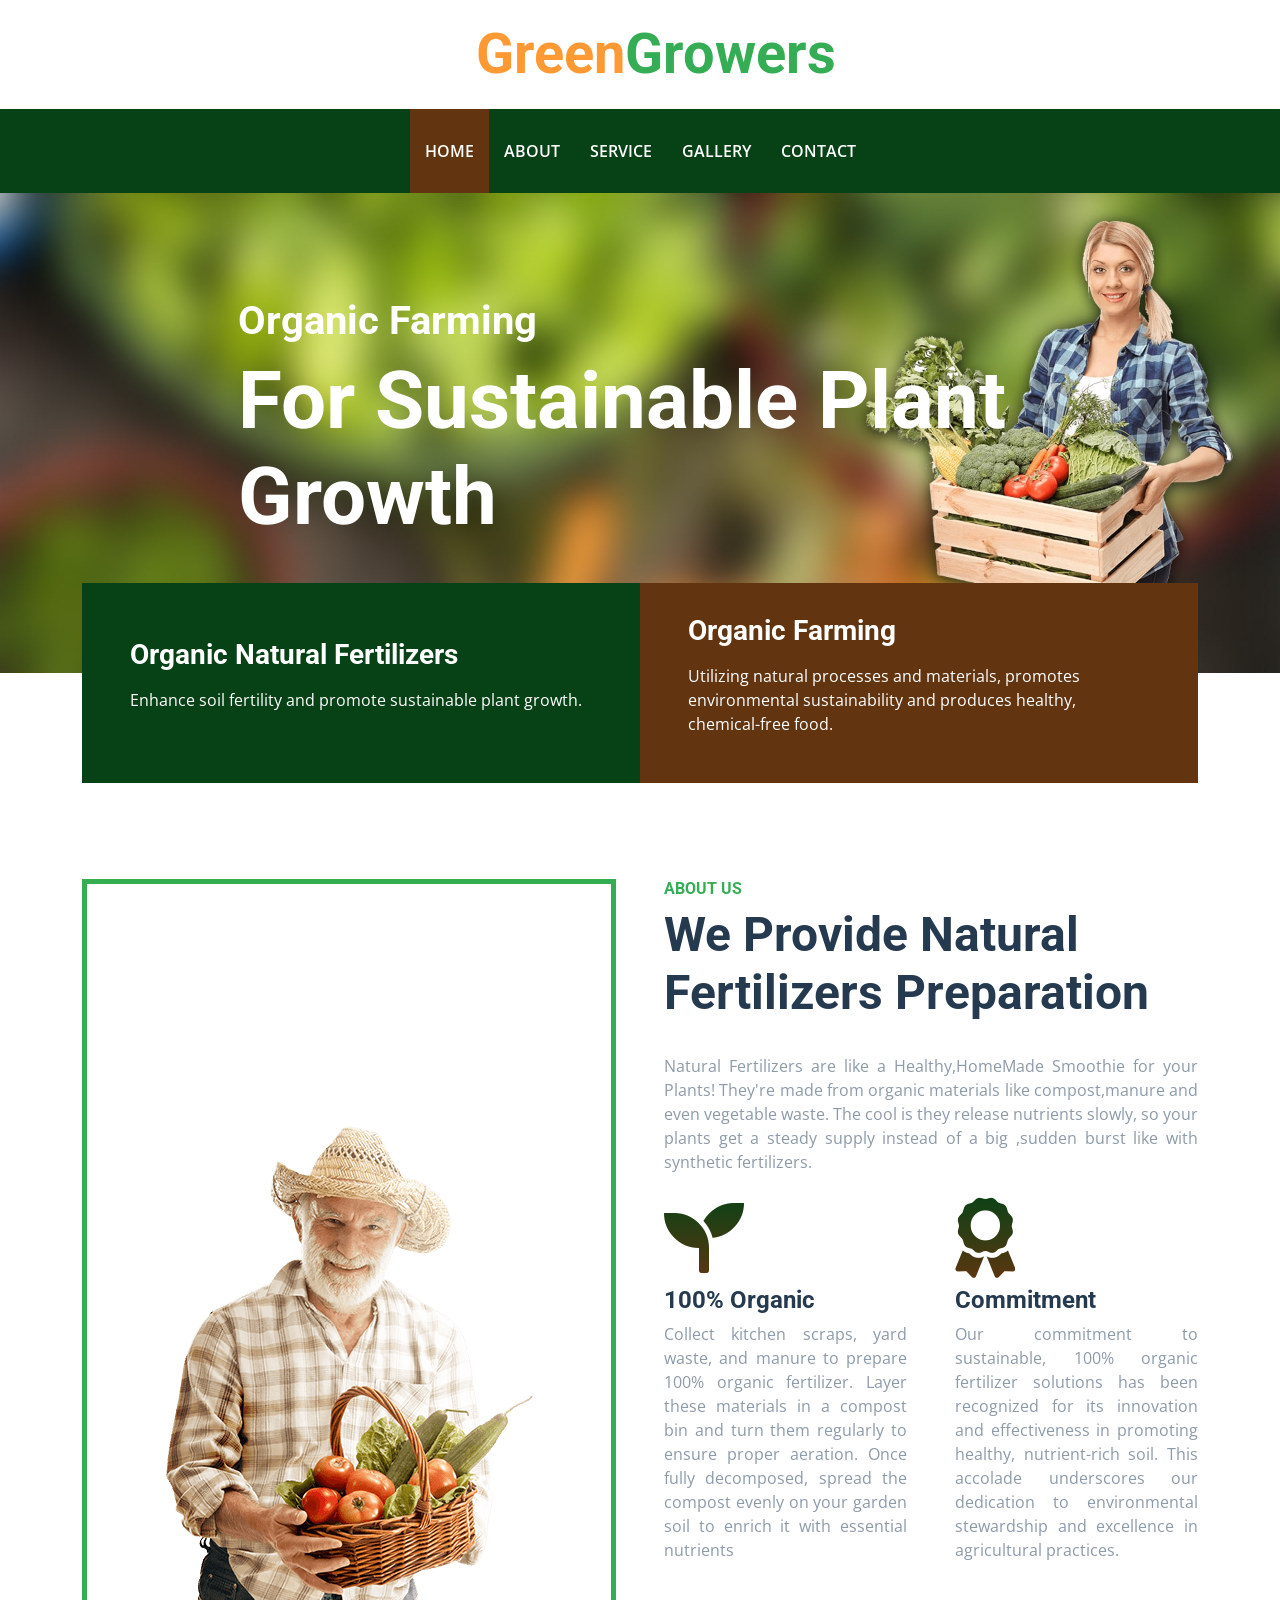
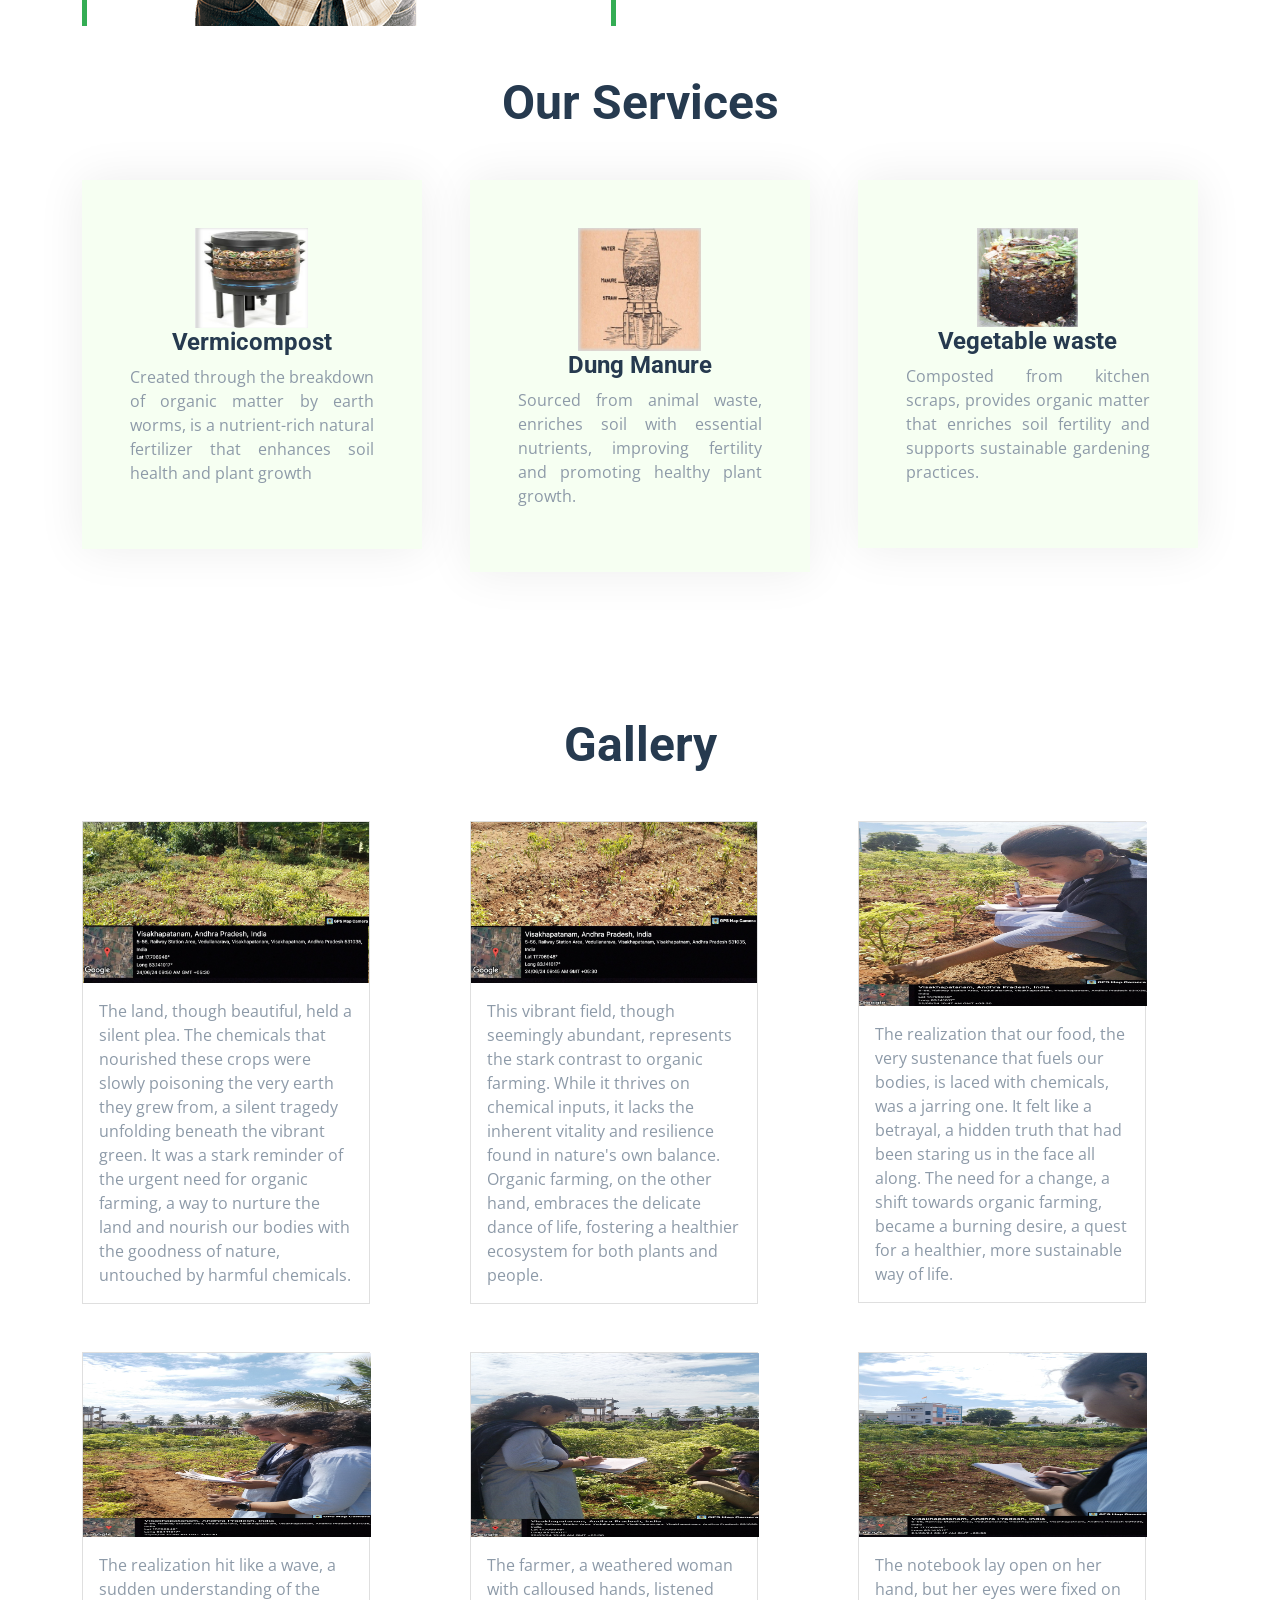
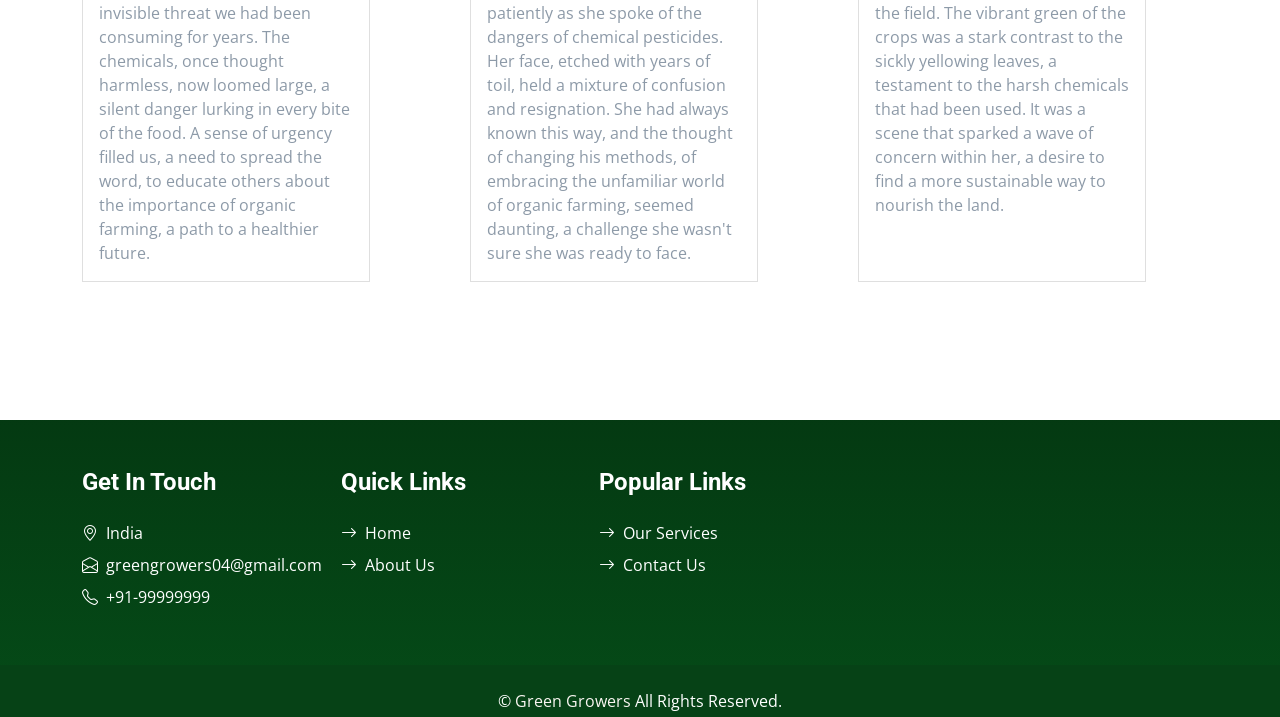
<file: index.html>
<!DOCTYPE html>
<html lang="en">

<head>
    <meta charset="utf-8">
    <title>Green Growers</title>
    <meta content="width=device-width, initial-scale=1.0" name="viewport">

    <!-- Favicon -->
    <link href="img/favicon.ico" rel="icon">

    <!-- Google Web Fonts -->
    <link rel="preconnect" href="https://fonts.gstatic.com">
    <link href="https://fonts.googleapis.com/css2?family=Open+Sans:wght@400;600&family=Roboto:wght@500;700&display=swap"
        rel="stylesheet">

    <!-- Icon Font Stylesheet -->
    <link href="https://cdnjs.cloudflare.com/ajax/libs/font-awesome/5.15.0/css/all.min.css" rel="stylesheet">
    <link href="https://cdn.jsdelivr.net/npm/bootstrap-icons@1.4.1/font/bootstrap-icons.css" rel="stylesheet">

    <!-- Libraries Stylesheet -->
    <link href="lib/owlcarousel/assets/owl.carousel.min.css" rel="stylesheet">

    <!-- Customized Bootstrap Stylesheet -->
    <link href="css/bootstrap.min.css" rel="stylesheet">

    <!-- Template Stylesheet -->
    <link href="css/style.css" rel="stylesheet">
</head>

<body>
    <!-- Topbar Start -->
    <div class="container-fluid px-5 d-none d-lg-block">
        <div class="row gx-5 py-3 align-items-center">
            <div class="col-lg-3">
            </div>
            <div class="col-lg-6">
                <div class="d-flex align-items-center justify-content-center">
                    <a href="index.html" class="navbar-brand ms-lg-5">
                        <h1 class="m-0 display-4 text-primary"><span class="text-secondary">Green</span>Growers</h1>
                    </a>
                </div>
            </div>
            <div class="col-lg-3">
            </div>
        </div>
    </div>
    <!-- Topbar End -->

    <!-- Navbar Start -->
    <nav class="navbar navbar-expand-lg bg-primary navbar-dark shadow-sm py-3 py-lg-0 px-3 px-lg-5">
        <a href="index.html" class="navbar-brand d-flex d-lg-none">
            <h1 class="m-0 display-4 text-secondary"><span class="text-white">Farm</span>Fresh</h1>
        </a>
        <button class="navbar-toggler" type="button" data-bs-toggle="collapse" data-bs-target="#navbarCollapse">
            <span class="navbar-toggler-icon"></span>
        </button>
        <div class="collapse navbar-collapse" id="navbarCollapse">
            <div class="navbar-nav mx-auto py-0">
                <a href="index.html" class="nav-item nav-link active">Home</a>
                <a href="about.html" class="nav-item nav-link">About</a>
                <a href="service.html" class="nav-item nav-link">Service</a>
                <a href="gallery.html" class="nav-item nav-link">Gallery</a>
                <a href="contact.html" class="nav-item nav-link">Contact</a>
            </div>
        </div>
    </nav>
    <!-- Navbar End -->

    <!-- Carousel Start -->
    <div class="container-fluid p-0">
        <div id="header-carousel" class="carousel slide carousel-fade" data-bs-ride="carousel">
            <div class="carousel-inner">
                <div class="carousel-item active" style="height: 30rem;">
                    <img class="w-100" src="img/carousel-1.jpg" alt="Image">
                    <div
                        class="carousel-caption top-0 bottom-0 start-0 end-0 d-flex flex-column align-items-center justify-content-center">
                        <div class="text-start p-5" style="max-width: 900px;">
                            <h1 class="text-white">Organic Farming</h1> 
                            <h1 class="display-1 text-white mb-md-4">For Sustainable Plant Growth</h1>
                        </div>
                    </div>
                </div>
            </div>
        </div>
    </div>
    <!-- Carousel End -->

    <!-- Banner Start -->
    <div class="container-fluid banner mb-5">
        <div class="container">
            <div class="row gx-0">
                <div class="col-md-6">
                    <div class="bg-primary d-flex flex-column justify-content-center p-5"
                        style="height: 200px; ">
                        <h3 class="text-white mb-3">Organic Natural Fertilizers</h3>
                        <p class="text-white">Enhance soil fertility and promote sustainable plant growth.</p>
                    </div>
                </div>
                <div class="col-md-6">
                    <div class="  d-flex flex-column justify-content-center p-5"
                        style="height: 200px; background-color: #623510;">
                        <h3 class="text-white mb-3">Organic Farming</h3>
                        <p class="text-white">Utilizing natural processes and materials, promotes environmental sustainability and produces healthy, chemical-free food.</p>
                    </div>
                </div>
            </div>
        </div>
    </div>
    <!-- Banner Start -->

    <!-- About Start -->
    <div class="container-fluid about pt-5">
        <div class="container">
            <div class="row gx-5">
                <div class="col-lg-6 mb-5 mb-lg-0">
                    <div class="d-flex h-100 border border-5 border-primary border-bottom-0 pt-4">
                        <img class="img-fluid mt-auto mx-auto" src="img/about.png">
                    </div>
                </div>
                <div class="col-lg-6 pb-5">
                    <div class="mb-3 pb-2">
                        <h6 class="text-primary text-uppercase">About Us</h6>
                        <h1 class="display-5">We Provide Natural Fertilizers Preparation</h1>
                    </div>
                    <p class="tex-align">Natural Fertilizers are like a Healthy,HomeMade Smoothie for your Plants!
                        They're made from organic materials like compost,manure and even vegetable waste. The cool is
                        they release nutrients slowly, so your plants get a steady supply instead of a big ,sudden burst
                        like with synthetic fertilizers.</p>
                    <div class="row gx-5 gy-4">
                        <div class="col-sm-6">
                            <i class="fa fa-seedling display-1 text-secondary"></i>
                            <h4>100% Organic</h4>
                            <p class="tex-align">Collect kitchen scraps, yard waste, and manure to prepare 100% organic
                                fertilizer. Layer these materials in a compost bin and turn them regularly to ensure
                                proper aeration. Once fully decomposed, spread the compost evenly on your garden soil to
                                enrich it with essential nutrients</p>
                        </div>
                        <div class="col-sm-6">
                            <i class="fa fa-award display-1 text-secondary"></i>
                            <h4>Commitment</h4>
                            <p class="tex-align">Our commitment to sustainable, 100% organic fertilizer solutions has
                                been recognized for its innovation and effectiveness in promoting healthy, nutrient-rich
                                soil. This accolade underscores our dedication to environmental stewardship and
                                excellence in agricultural practices.</p>
                        </div>
                    </div>
                </div>
            </div>
        </div>
    </div>
    <!-- About End -->

    <!-- Service Start -->
    <div class="container-fluid py-5">
        <div class="container">
            <div class="mx-auto text-center mb-5" style="max-width: 500px;">
                <h1 class="display-5">Our Services</h1>
            </div>
            <div class="row g-5">
                <div class="col-lg-4 col-md-6">
                    <div class="service-item bg-light text-center p-5">
                        <img class="" height="100" width="113" src="img/veng.png">
                        <h4>Vermicompost</h4>
                        <p class="tex-align">Created through the breakdown of organic matter by earth worms, is a
                            nutrient-rich natural fertilizer that enhances soil health and plant growth</p>
                    </div>
                </div>
                <div class="col-lg-4 col-md-6">
                    <div class="service-item bg-light text-center p-5">
                        <img class="" height="123" width="123" src="img/dung.png">
                        <h4>Dung Manure</h4>
                        <p class="tex-align">Sourced from animal waste, enriches soil with essential nutrients,
                            improving fertility and promoting healthy plant growth.</p>
                    </div>
                </div>
                <div class="col-lg-4 col-md-6">
                    <div class="service-item bg-light text-center p-5">
                        <img class="" height="99" width="101" src="img/vegwas.png">
                        <h4>Vegetable waste</h4>
                        <p class="tex-align">Composted from kitchen scraps, provides organic matter that enriches soil
                            fertility and supports sustainable gardening practices.</p>
                    </div>
                </div>
            </div>
            <br /><br />
        </div>
    </div>
    <!-- Service End -->

    <!-- Gallery Start -->

    <div class="container-fluid py-5">
        <div class="container">
            <div class="mx-auto text-center mb-5" style="max-width: 500px;">
                <h1 class="display-5">Gallery</h1>
            </div>
            <div class="row g-5">
                <div class="col-lg-4 col-md-6">
                    <div class="row g-0">
                        <div class="col-10">
                            <div class="position-relative">
                                <div class="card" style="width: 18rem;">
                                    <img src="img/vibrant2.jpeg" class="card-img-top" alt="...">
                                    <div class="card-body">
                                        <p class="card-text">The land, though beautiful, held a silent plea. The
                                            chemicals that nourished these crops were slowly poisoning the very earth
                                            they grew from, a silent tragedy unfolding beneath the vibrant green. It was
                                            a stark reminder of the urgent need for organic farming, a way to nurture
                                            the land and nourish our bodies with the goodness of nature, untouched by
                                            harmful chemicals.</p>
                                    </div>
                                </div>
                            </div>
                        </div>
                    </div>
                </div>
                <div class="col-lg-4 col-md-6">
                    <div class="row g-0">
                        <div class="col-10">
                            <div class="position-relative">
                                <div class="card" style="width: 18rem;">
                                    <img src="img/vibrant1.jpeg" class="card-img-top" alt="...">
                                    <div class="card-body">
                                        <p class="card-text">This vibrant field, though seemingly abundant, represents
                                            the stark contrast to organic farming. While it thrives on chemical inputs,
                                            it lacks the inherent vitality and resilience found in nature's own balance.
                                            Organic farming, on the other hand, embraces the delicate dance of life,
                                            fostering a healthier ecosystem for both plants and people.</p>
                                    </div>
                                </div>
                            </div>
                        </div>
                    </div>
                </div>
                <div class="col-lg-4 col-md-6">
                    <div class="row g-0">
                        <div class="col-10">
                            <div class="position-relative">
                                <div class="card" style="width: 18rem;">
                                    <img src="img/mem1.jpeg" style="height:11.5rem; width: 18rem;" class="card-img-top"
                                        alt="...">
                                    <div class="card-body">
                                        <p class="card-text">The realization that our food, the very sustenance that
                                            fuels our bodies, is laced with chemicals, was a jarring one. It felt like a
                                            betrayal, a hidden truth that had been staring us in the face all along. The
                                            need for a change, a shift towards organic farming, became a burning desire,
                                            a quest for a healthier, more sustainable way of life.</p>
                                    </div>
                                </div>
                            </div>
                        </div>
                    </div>
                </div>
                <div class="col-lg-4 col-md-6">
                    <div class="row g-0">
                        <div class="col-10">
                            <div class="position-relative">
                                <div class="card" style="width: 18rem;">
                                    <img src="img/mem2.jpeg" style="height:11.5rem; width: 18rem;" class="card-img-top"
                                        alt="...">
                                    <div class="card-body">
                                        <p class="card-text">The realization hit like a wave, a sudden understanding of
                                            the invisible threat we had been consuming for years. The chemicals, once
                                            thought harmless, now loomed large, a silent danger lurking in every bite of
                                            the food. A sense of urgency filled us, a need to spread the word, to
                                            educate others about the importance of organic farming, a path to a
                                            healthier future.</p>
                                    </div>
                                </div>
                            </div>
                        </div>
                    </div>
                </div>
                <div class="col-lg-4 col-md-6">
                    <div class="row g-0">
                        <div class="col-10">
                            <div class="position-relative">
                                <div class="card" style="width: 18rem;">
                                    <img src="img/mem3.jpeg" style="height:11.5rem; width: 18rem;" class="card-img-top"
                                        alt="...">
                                    <div class="card-body">
                                        <p class="card-text">The farmer, a weathered woman with calloused hands,
                                            listened patiently as she spoke of the dangers of chemical pesticides. Her
                                            face, etched with years of toil, held a mixture of confusion and
                                            resignation. She had always known this way, and the thought of changing his
                                            methods, of embracing the unfamiliar world of organic farming, seemed
                                            daunting, a challenge she wasn't sure she was ready to face.</p>
                                    </div>
                                </div>
                            </div>
                        </div>
                    </div>
                </div>
                <div class="col-lg-4 col-md-6">
                    <div class="row g-0">
                        <div class="col-10">
                            <div class="position-relative">
                                <div class="card" style="width: 18rem;">
                                    <img src="img/mem4.jpeg" style="height:11.5rem; width: 18rem;" class="card-img-top"
                                        alt="...">
                                    <div class="card-body">
                                        <p class="card-text" style="height: 19.5rem;">The notebook lay open on her hand,
                                            but her eyes were fixed on the field. The vibrant green of the crops was a
                                            stark contrast to the sickly yellowing leaves, a testament to the harsh
                                            chemicals that had been used. It was a scene that sparked a wave of concern
                                            within her, a desire to find a more sustainable way to nourish the land.</p>
                                    </div>
                                </div>
                            </div>
                        </div>
                    </div>
                </div>
            </div>

        </div>
    </div>
    <!-- Gallery End -->

    <!-- Footer Start -->
    <div class="container-fluid bg-footer bg-primary text-white mt-5">
        <div class="container">
            <div class="row gx-5">
                <div class="col-lg-8 col-md-6">
                    <div class="row gx-5">
                        <div class="col-lg-4 col-md-12 pt-5 mb-5">
                            <h4 class="text-white mb-4">Get In Touch</h4>
                            <div class="d-flex mb-2">
                                <i class="bi bi-geo-alt text-white me-2"></i>
                                <p class="text-white mb-0">India</p>
                            </div>
                            <div class="d-flex mb-2">
                                <i class="bi bi-envelope-open text-white me-2"></i>
                                <p class="text-white mb-0">greengrowers04@gmail.com</p>
                            </div>
                            <div class="d-flex mb-2">
                                <i class="bi bi-telephone text-white me-2"></i>
                                <p class="text-white mb-0">+91-99999999</p>
                            </div>
                        </div>
                        <div class="col-lg-4 col-md-12 pt-0 pt-lg-5 mb-5">
                            <h4 class="text-white mb-4">Quick Links</h4>
                            <div class="d-flex flex-column justify-content-start">
                                <a class="text-white mb-2" href="index.html"><i
                                        class="bi bi-arrow-right text-white me-2"></i>Home</a>
                                <a class="text-white mb-2" href="about.html"><i
                                        class="bi bi-arrow-right text-white me-2"></i>About Us</a>
                            </div>
                        </div>
                        <div class="col-lg-4 col-md-12 pt-0 pt-lg-5 mb-5">
                            <h4 class="text-white mb-4">Popular Links</h4>
                            <div class="d-flex flex-column justify-content-start">
                                <a class="text-white mb-2" href="service.html"><i
                                        class="bi bi-arrow-right text-white me-2"></i>Our
                                    Services</a>
                                <a class="text-white" href="contact.html"><i
                                        class="bi bi-arrow-right text-white me-2"></i>Contact
                                    Us</a>
                            </div>
                        </div>
                    </div>
                </div>
            </div>
        </div>
    </div>
    <div class="container-fluid bg-primary text-white py-4" style="background-color: rgb(5, 65, 5);">
        <div class="container text-center" >
            <p class="mb-0">&copy; <a style="color: #f9f5f1; text-decoration: solid;" href="#">Green Growers</a> All Rights Reserved.
            </p>
        </div>
    </div>
    <!-- Footer End -->

    <!-- JavaScript Libraries -->
    <script src="https://code.jquery.com/jquery-3.4.1.min.js"></script>
    <script src="https://cdn.jsdelivr.net/npm/bootstrap@5.0.0/dist/js/bootstrap.bundle.min.js"></script>
    <script src="lib/easing/easing.min.js"></script>
    <script src="lib/waypoints/waypoints.min.js"></script>
    <script src="lib/counterup/counterup.min.js"></script>
    <script src="lib/owlcarousel/owl.carousel.min.js"></script>

    <!-- Template Javascript -->
    <script src="js/main.js"></script>
</body>

</html>
</file>
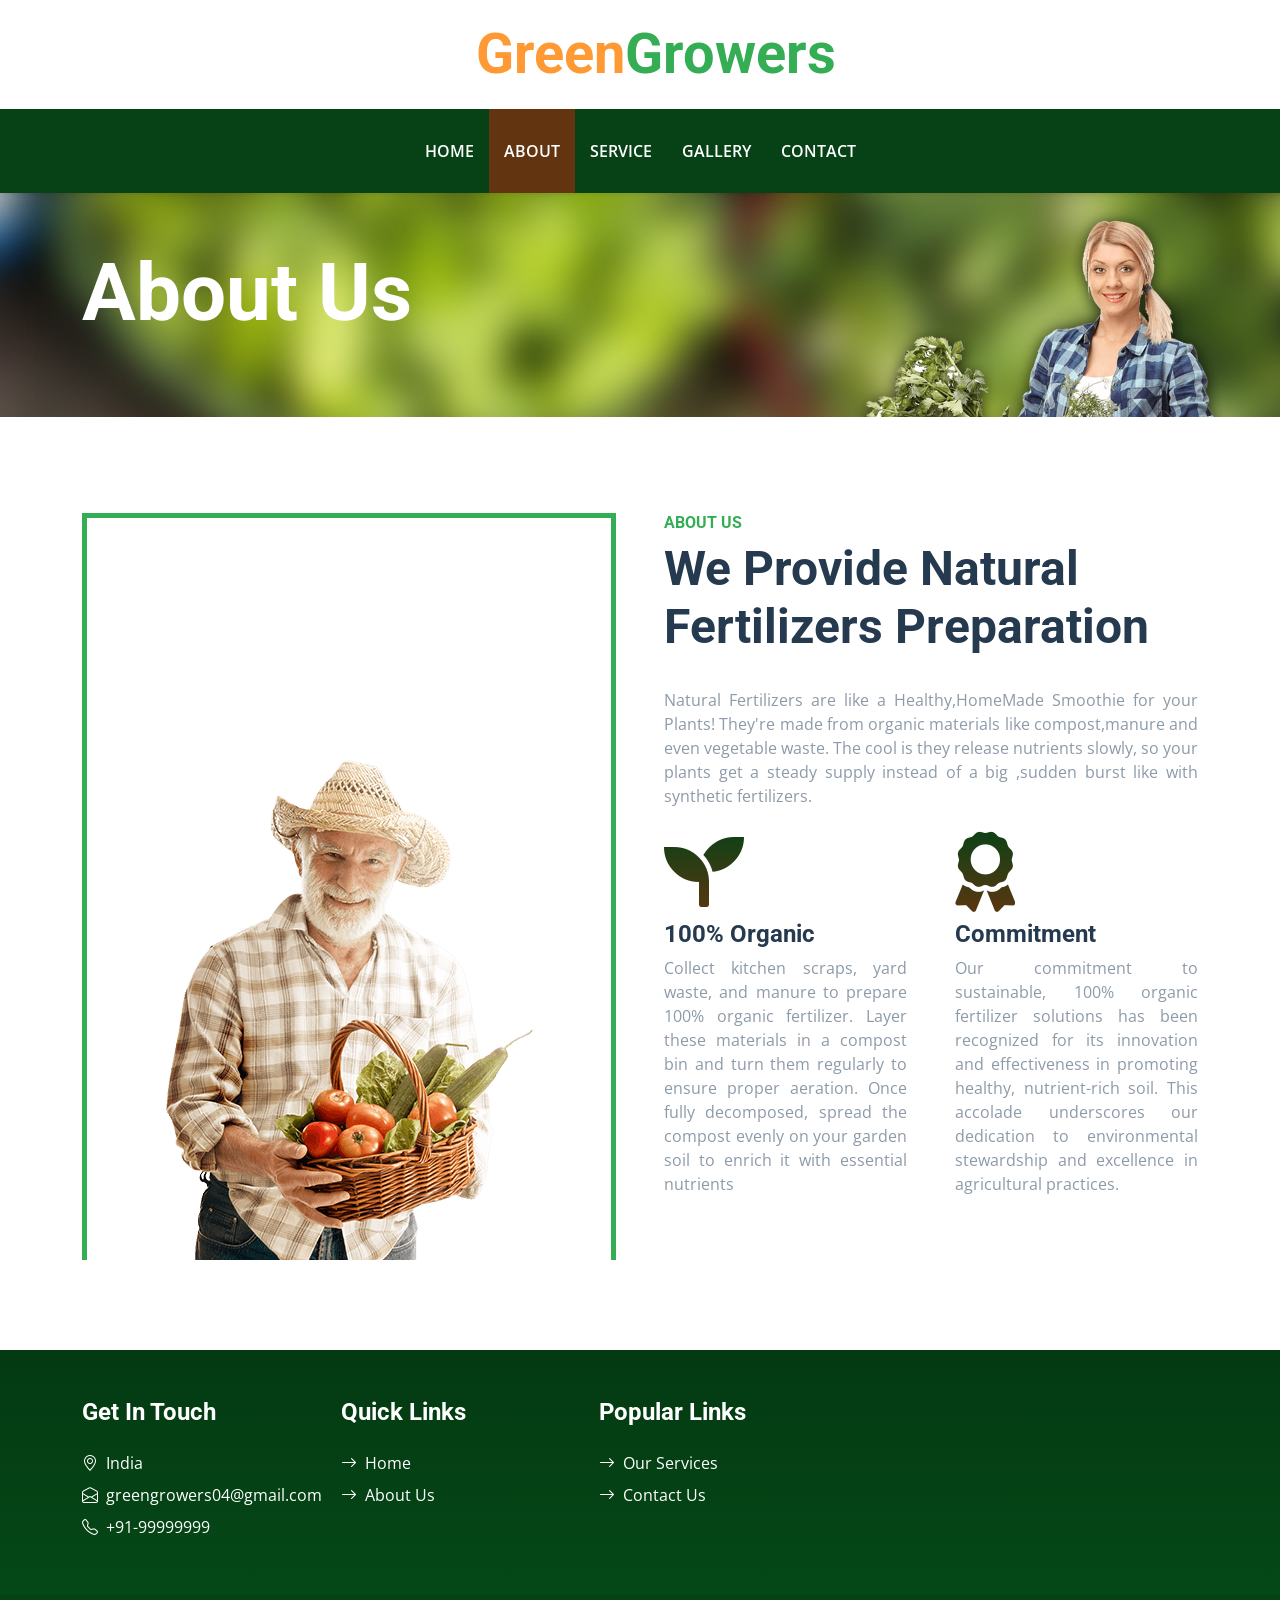
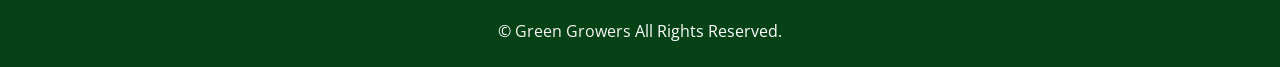
<file: about.html>
<!DOCTYPE html>
<html lang="en">

<head>
    <meta charset="utf-8">
    <title>Green Growers</title>
    <meta content="width=device-width, initial-scale=1.0" name="viewport">

    <!-- Favicon -->
    <link href="img/favicon.ico" rel="icon">

    <!-- Google Web Fonts -->
    <link rel="preconnect" href="https://fonts.gstatic.com">
    <link href="https://fonts.googleapis.com/css2?family=Open+Sans:wght@400;600&family=Roboto:wght@500;700&display=swap"
        rel="stylesheet">

    <!-- Icon Font Stylesheet -->
    <link href="https://cdnjs.cloudflare.com/ajax/libs/font-awesome/5.15.0/css/all.min.css" rel="stylesheet">
    <link href="https://cdn.jsdelivr.net/npm/bootstrap-icons@1.4.1/font/bootstrap-icons.css" rel="stylesheet">

    <!-- Libraries Stylesheet -->
    <link href="lib/owlcarousel/assets/owl.carousel.min.css" rel="stylesheet">

    <!-- Customized Bootstrap Stylesheet -->
    <link href="css/bootstrap.min.css" rel="stylesheet">

    <!-- Template Stylesheet -->
    <link href="css/style.css" rel="stylesheet">
</head>

<body>
    <!-- Topbar Start -->
    <div class="container-fluid px-5 d-none d-lg-block">
        <div class="row gx-5 py-3 align-items-center">
            <div class="col-lg-3">
            </div>
            <div class="col-lg-6">
                <div class="d-flex align-items-center justify-content-center">
                    <a href="index.html" class="navbar-brand ms-lg-5">
                        <h1 class="m-0 display-4 text-primary"><span class="text-secondary">Green</span>Growers</h1>
                    </a>
                </div>
            </div>
            <div class="col-lg-3">
            </div>
        </div>
    </div>
    <!-- Topbar End -->

    <!-- Navbar Start -->
    <nav class="navbar navbar-expand-lg bg-primary navbar-dark shadow-sm py-3 py-lg-0 px-3 px-lg-5">
        <a href="index.html" class="navbar-brand d-flex d-lg-none">
            <h1 class="m-0 display-4 text-secondary"><span class="text-white">Green</span>Growers</h1>
        </a>
        <button class="navbar-toggler" type="button" data-bs-toggle="collapse" data-bs-target="#navbarCollapse">
            <span class="navbar-toggler-icon"></span>
        </button>
        <div class="collapse navbar-collapse" id="navbarCollapse">
            <div class="navbar-nav mx-auto py-0">
                <a href="index.html" class="nav-item nav-link">Home</a>
                <a href="about.html" class="nav-item nav-link active">About</a>
                <a href="service.html" class="nav-item nav-link">Service</a>
                <a href="gallery.html" class="nav-item nav-link">Gallery</a>
                <a href="contact.html" class="nav-item nav-link">Contact</a>
            </div>
        </div>
    </nav>
    <!-- Navbar End -->

    <!-- Hero Start -->
    <div class="container-fluid bg-primary py-5 bg-hero mb-5">
        <div class="container py-1">
            <div class="row justify-content-start">
                <div class="col-lg-8 text-center text-lg-start">
                    <h1 class="display-1 text-white mb-md-4">About Us</h1>
                </div>
            </div>
        </div>
    </div>
    <!-- Hero End -->

    <!-- About Start -->
    <div class="container-fluid about pt-5">
        <div class="container">
            <div class="row gx-5">
                <div class="col-lg-6 mb-5 mb-lg-0">
                    <div class="d-flex h-100 border border-5 border-primary border-bottom-0 pt-4">
                        <img class="img-fluid mt-auto mx-auto" src="img/about.png">
                    </div>
                </div>
                <div class="col-lg-6 pb-5">
                    <div class="mb-3 pb-2">
                        <h6 class="text-primary text-uppercase">About Us</h6>
                        <h1 class="display-5">We Provide Natural Fertilizers Preparation</h1>
                    </div>
                    <p class="tex-align">Natural Fertilizers are like a Healthy,HomeMade Smoothie for your Plants!
                        They're made from organic materials like compost,manure and even vegetable waste. The cool is
                        they release nutrients slowly, so your plants get a steady supply instead of a big ,sudden burst
                        like with synthetic fertilizers.</p>
                    <div class="row gx-5 gy-4">
                        <div class="col-sm-6">
                            <i class="fa fa-seedling display-1 text-secondary"></i>
                            <h4>100% Organic</h4>
                            <p class="tex-align">Collect kitchen scraps, yard waste, and manure to prepare 100% organic
                                fertilizer. Layer these materials in a compost bin and turn them regularly to ensure
                                proper aeration. Once fully decomposed, spread the compost evenly on your garden soil to
                                enrich it with essential nutrients</p>
                        </div>
                        <div class="col-sm-6">
                            <i class="fa fa-award display-1 text-secondary"></i>
                            <h4>Commitment</h4>
                            <p class="tex-align">Our commitment to sustainable, 100% organic fertilizer solutions has
                                been recognized for its innovation and effectiveness in promoting healthy, nutrient-rich
                                soil. This accolade underscores our dedication to environmental stewardship and
                                excellence in agricultural practices.</p>
                        </div>
                    </div>
                </div>
            </div>
        </div>
    </div>
    <!-- About End -->

    <!-- Footer Start -->
    <div class="container-fluid bg-footer bg-primary text-white mt-5">
        <div class="container">
            <div class="row gx-5">
                <div class="col-lg-8 col-md-6">
                    <div class="row gx-5">
                        <div class="col-lg-4 col-md-12 pt-5 mb-5">
                            <h4 class="text-white mb-4">Get In Touch</h4>
                            <div class="d-flex mb-2">
                                <i class="bi bi-geo-alt text-white me-2"></i>
                                <p class="text-white mb-0">India</p>
                            </div>
                            <div class="d-flex mb-2">
                                <i class="bi bi-envelope-open text-white me-2"></i>
                                <p class="text-white mb-0">greengrowers04@gmail.com</p>
                            </div>
                            <div class="d-flex mb-2">
                                <i class="bi bi-telephone text-white me-2"></i>
                                <p class="text-white mb-0">+91-99999999</p>
                            </div>
                        </div>
                        <div class="col-lg-4 col-md-12 pt-0 pt-lg-5 mb-5">
                            <h4 class="text-white mb-4">Quick Links</h4>
                            <div class="d-flex flex-column justify-content-start">
                                <a class="text-white mb-2" href="index.html"><i
                                        class="bi bi-arrow-right text-white me-2"></i>Home</a>
                                <a class="text-white mb-2" href="about.html"><i
                                        class="bi bi-arrow-right text-white me-2"></i>About Us</a>
                            </div>
                        </div>
                        <div class="col-lg-4 col-md-12 pt-0 pt-lg-5 mb-5">
                            <h4 class="text-white mb-4">Popular Links</h4>
                            <div class="d-flex flex-column justify-content-start">
                                <a class="text-white mb-2" href="service.html"><i
                                        class="bi bi-arrow-right text-white me-2"></i>Our
                                    Services</a>
                                <a class="text-white" href="contact.html"><i
                                        class="bi bi-arrow-right text-white me-2"></i>Contact
                                    Us</a>
                            </div>
                        </div>
                    </div>
                </div>
            </div>
        </div>
    </div>
    <div class="container-fluid bg-primary text-white py-4" style="background-color: rgb(5, 65, 5);">
        <div class="container text-center">
            <p class="mb-0">&copy; <a style="color: #f9f5f1; text-decoration: solid;" href="#">Green Growers</a> All Rights Reserved.
            </p>
        </div>
    </div>
    <!-- Footer End -->

    <!-- JavaScript Libraries -->
    <script src="https://code.jquery.com/jquery-3.4.1.min.js"></script>
    <script src="https://cdn.jsdelivr.net/npm/bootstrap@5.0.0/dist/js/bootstrap.bundle.min.js"></script>
    <script src="lib/easing/easing.min.js"></script>
    <script src="lib/waypoints/waypoints.min.js"></script>
    <script src="lib/counterup/counterup.min.js"></script>
    <script src="lib/owlcarousel/owl.carousel.min.js"></script>

    <!-- Template Javascript -->
    <script src="js/main.js"></script>
</body>

</html>
</file>
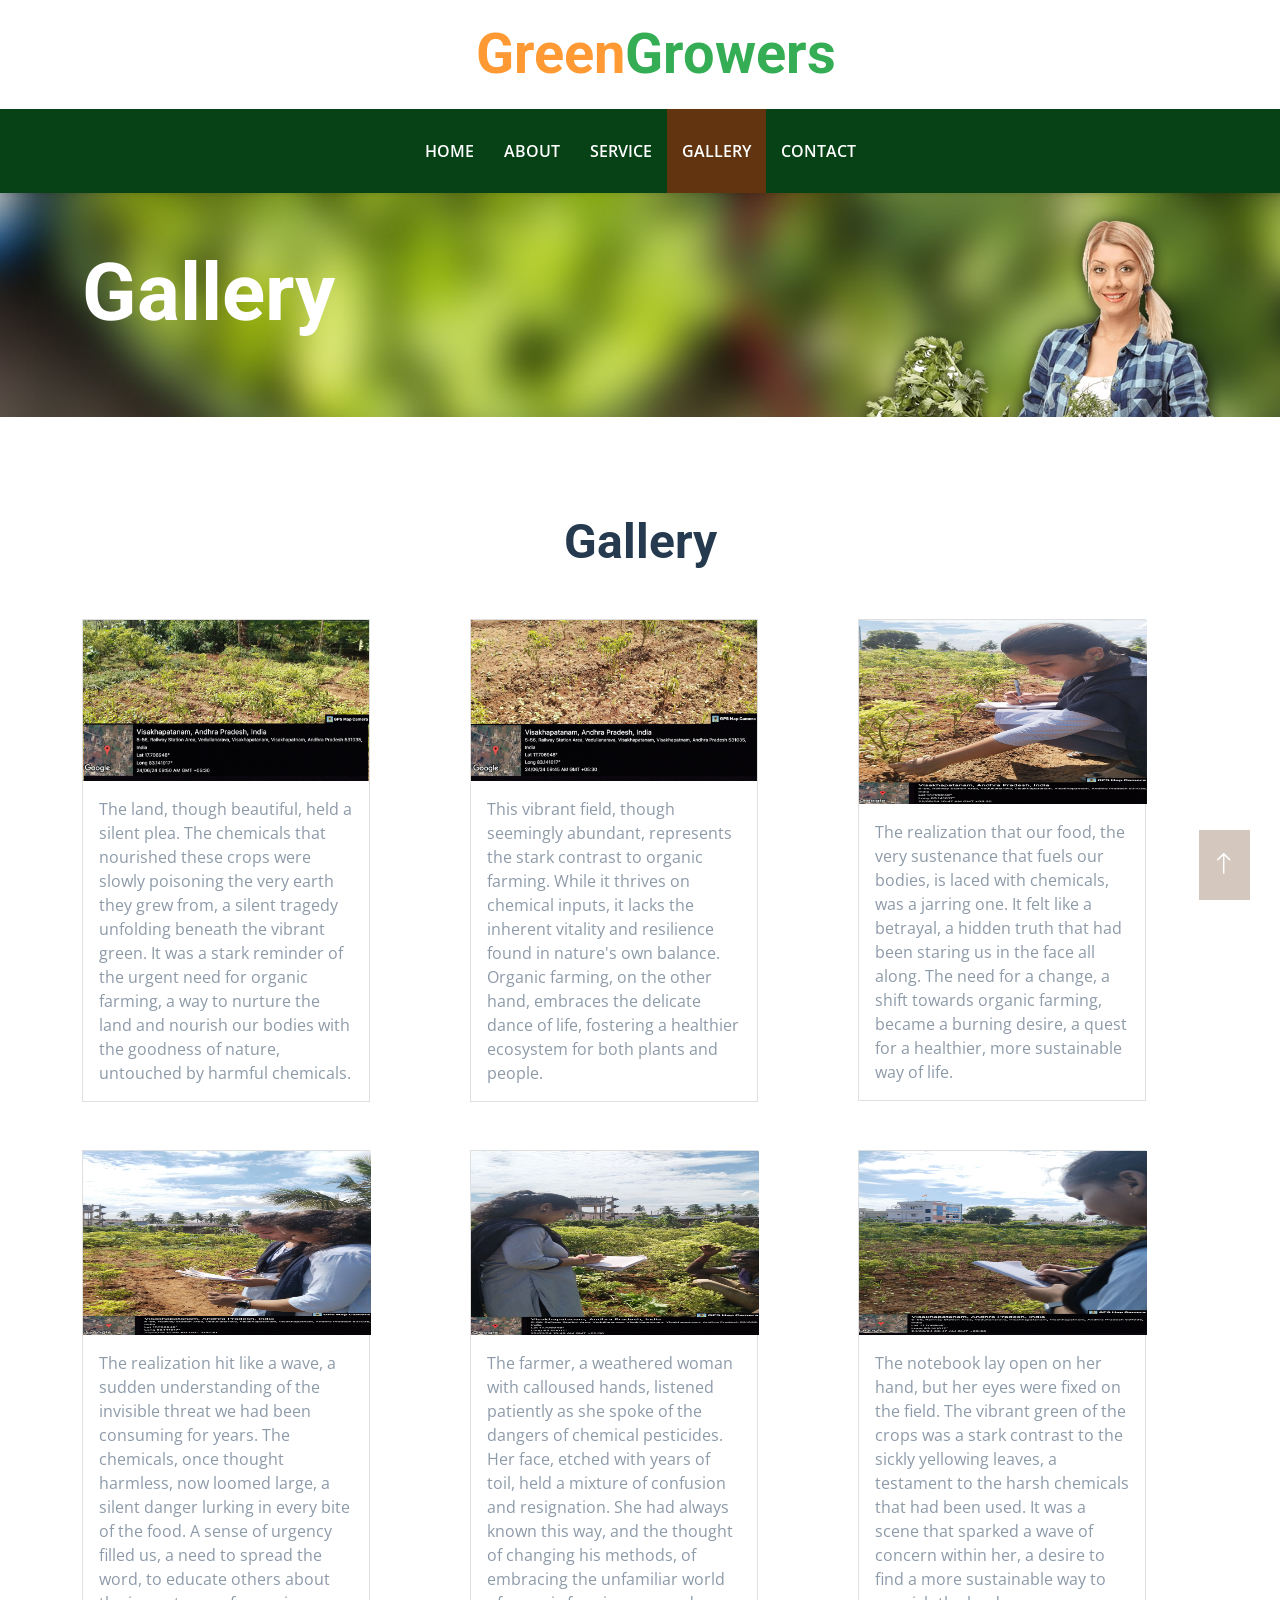
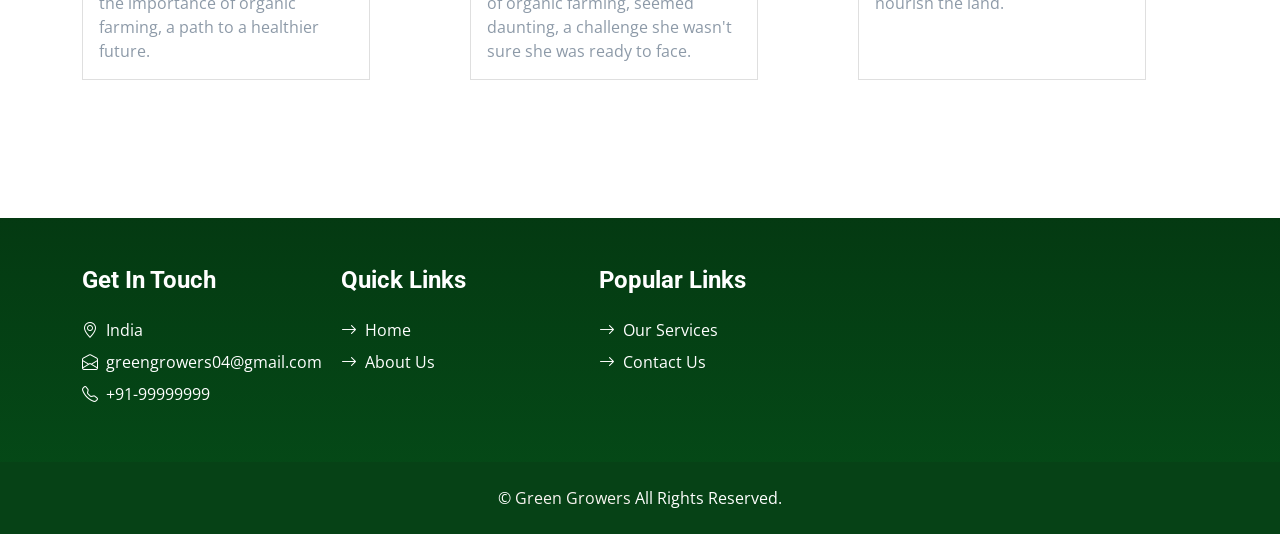
<file: gallery.html>
<!DOCTYPE html>
<html lang="en">

<head>
    <meta charset="utf-8">
    <title>Green Growers</title>
    <meta content="width=device-width, initial-scale=1.0" name="viewport">

    <!-- Favicon -->
    <link href="img/favicon.ico" rel="icon">

    <!-- Google Web Fonts -->
    <link rel="preconnect" href="https://fonts.gstatic.com">
    <link href="https://fonts.googleapis.com/css2?family=Open+Sans:wght@400;600&family=Roboto:wght@500;700&display=swap"
        rel="stylesheet">

    <!-- Icon Font Stylesheet -->
    <link href="https://cdnjs.cloudflare.com/ajax/libs/font-awesome/5.15.0/css/all.min.css" rel="stylesheet">
    <link href="https://cdn.jsdelivr.net/npm/bootstrap-icons@1.4.1/font/bootstrap-icons.css" rel="stylesheet">

    <!-- Libraries Stylesheet -->
    <link href="lib/owlcarousel/assets/owl.carousel.min.css" rel="stylesheet">

    <!-- Customized Bootstrap Stylesheet -->
    <link href="css/bootstrap.min.css" rel="stylesheet">

    <!-- Template Stylesheet -->
    <link href="css/style.css" rel="stylesheet">
</head>

<body>
    <!-- Topbar Start -->
    <div class="container-fluid px-5 d-none d-lg-block">
        <div class="row gx-5 py-3 align-items-center">
            <div class="col-lg-3">
            </div>
            <div class="col-lg-6">
                <div class="d-flex align-items-center justify-content-center">
                    <a href="index.html" class="navbar-brand ms-lg-5">
                        <h1 class="m-0 display-4 text-primary"><span class="text-secondary">Green</span>Growers</h1>
                    </a>
                </div>
            </div>
            <div class="col-lg-3">
            </div>
        </div>
    </div>
    <!-- Topbar End -->

    <!-- Navbar Start -->
    <nav class="navbar navbar-expand-lg bg-primary navbar-dark shadow-sm py-3 py-lg-0 px-3 px-lg-5">
        <a href="index.html" class="navbar-brand d-flex d-lg-none">
            <h1 class="m-0 display-4 text-secondary"><span class="text-white">Green</span>Growers</h1>
        </a>
        <button class="navbar-toggler" type="button" data-bs-toggle="collapse" data-bs-target="#navbarCollapse">
            <span class="navbar-toggler-icon"></span>
        </button>
        <div class="collapse navbar-collapse" id="navbarCollapse">
            <div class="navbar-nav mx-auto py-0">
                <a href="index.html" class="nav-item nav-link">Home</a>
                <a href="about.html" class="nav-item nav-link">About</a>
                <a href="service.html" class="nav-item nav-link">Service</a>
                <a href="gallery.html" class="nav-item nav-link active">Gallery</a>
                <a href="contact.html" class="nav-item nav-link">Contact</a>
            </div>
        </div>
    </nav>
    <!-- Navbar End -->

    <!-- Hero Start -->
    <div class="container-fluid bg-primary py-5 bg-hero mb-5">
        <div class="container py-1">
            <div class="row justify-content-start">
                <div class="col-lg-8 text-center text-lg-start">
                    <h1 class="display-1 text-white mb-md-4">Gallery</h1>
                </div>
            </div>
        </div>
    </div>
    <!-- Hero End -->

    <!-- Gallery Start -->

    <div class="container-fluid py-5">
        <div class="container">
            <div class="mx-auto text-center mb-5" style="max-width: 500px;">
                <h1 class="display-5">Gallery</h1>
            </div>
            <div class="row g-5">
                <div class="col-lg-4 col-md-6">
                    <div class="row g-0">
                        <div class="col-10">
                            <div class="position-relative">
                                <div class="card" style="width: 18rem;">
                                    <img src="img/vibrant2.jpeg" class="card-img-top" alt="...">
                                    <div class="card-body">
                                        <p class="card-text">The land, though beautiful, held a silent plea. The
                                            chemicals that nourished these crops were slowly poisoning the very earth
                                            they grew from, a silent tragedy unfolding beneath the vibrant green. It was
                                            a stark reminder of the urgent need for organic farming, a way to nurture
                                            the land and nourish our bodies with the goodness of nature, untouched by
                                            harmful chemicals.</p>
                                    </div>
                                </div>
                            </div>
                        </div>
                    </div>
                </div>
                <div class="col-lg-4 col-md-6">
                    <div class="row g-0">
                        <div class="col-10">
                            <div class="position-relative">
                                <div class="card" style="width: 18rem;">
                                    <img src="img/vibrant1.jpeg" class="card-img-top" alt="...">
                                    <div class="card-body">
                                        <p class="card-text">This vibrant field, though seemingly abundant, represents
                                            the stark contrast to organic farming. While it thrives on chemical inputs,
                                            it lacks the inherent vitality and resilience found in nature's own balance.
                                            Organic farming, on the other hand, embraces the delicate dance of life,
                                            fostering a healthier ecosystem for both plants and people.</p>
                                    </div>
                                </div>
                            </div>
                        </div>
                    </div>
                </div>
                <div class="col-lg-4 col-md-6">
                    <div class="row g-0">
                        <div class="col-10">
                            <div class="position-relative">
                                <div class="card" style="width: 18rem;">
                                    <img src="img/mem1.jpeg" style="height:11.5rem; width: 18rem;" class="card-img-top"
                                        alt="...">
                                    <div class="card-body">
                                        <p class="card-text">The realization that our food, the very sustenance that
                                            fuels our bodies, is laced with chemicals, was a jarring one. It felt like a
                                            betrayal, a hidden truth that had been staring us in the face all along. The
                                            need for a change, a shift towards organic farming, became a burning desire,
                                            a quest for a healthier, more sustainable way of life.</p>
                                    </div>
                                </div>
                            </div>
                        </div>
                    </div>
                </div>
                <div class="col-lg-4 col-md-6">
                    <div class="row g-0">
                        <div class="col-10">
                            <div class="position-relative">
                                <div class="card" style="width: 18rem;">
                                    <img src="img/mem2.jpeg" style="height:11.5rem; width: 18rem;" class="card-img-top"
                                        alt="...">
                                    <div class="card-body">
                                        <p class="card-text">The realization hit like a wave, a sudden understanding of
                                            the invisible threat we had been consuming for years. The chemicals, once
                                            thought harmless, now loomed large, a silent danger lurking in every bite of
                                            the food. A sense of urgency filled us, a need to spread the word, to
                                            educate others about the importance of organic farming, a path to a
                                            healthier future.</p>
                                    </div>
                                </div>
                            </div>
                        </div>
                    </div>
                </div>
                <div class="col-lg-4 col-md-6">
                    <div class="row g-0">
                        <div class="col-10">
                            <div class="position-relative">
                                <div class="card" style="width: 18rem;">
                                    <img src="img/mem3.jpeg" style="height:11.5rem; width: 18rem;" class="card-img-top"
                                        alt="...">
                                    <div class="card-body">
                                        <p class="card-text">The farmer, a weathered woman with calloused hands,
                                            listened patiently as she spoke of the dangers of chemical pesticides. Her
                                            face, etched with years of toil, held a mixture of confusion and
                                            resignation. She had always known this way, and the thought of changing his
                                            methods, of embracing the unfamiliar world of organic farming, seemed
                                            daunting, a challenge she wasn't sure she was ready to face.</p>
                                    </div>
                                </div>
                            </div>
                        </div>
                    </div>
                </div>
                <div class="col-lg-4 col-md-6">
                    <div class="row g-0">
                        <div class="col-10">
                            <div class="position-relative">
                                <div class="card" style="width: 18rem;">
                                    <img src="img/mem4.jpeg" style="height:11.5rem; width: 18rem;" class="card-img-top"
                                        alt="...">
                                    <div class="card-body">
                                        <p class="card-text" style="height: 19.5rem;">The notebook lay open on her hand,
                                            but her eyes were fixed on the field. The vibrant green of the crops was a
                                            stark contrast to the sickly yellowing leaves, a testament to the harsh
                                            chemicals that had been used. It was a scene that sparked a wave of concern
                                            within her, a desire to find a more sustainable way to nourish the land.</p>
                                    </div>
                                </div>
                            </div>
                        </div>
                    </div>
                </div>
            </div>

        </div>
    </div>
    <!-- Gallery End -->

    <!-- Footer Start -->
    <div class="container-fluid bg-footer bg-primary text-white mt-5">
        <div class="container">
            <div class="row gx-5">
                <div class="col-lg-8 col-md-6">
                    <div class="row gx-5">
                        <div class="col-lg-4 col-md-12 pt-5 mb-5">
                            <h4 class="text-white mb-4">Get In Touch</h4>
                            <div class="d-flex mb-2">
                                <i class="bi bi-geo-alt text-white me-2"></i>
                                <p class="text-white mb-0">India</p>
                            </div>
                            <div class="d-flex mb-2">
                                <i class="bi bi-envelope-open text-white me-2"></i>
                                <p class="text-white mb-0">greengrowers04@gmail.com</p>
                            </div>
                            <div class="d-flex mb-2">
                                <i class="bi bi-telephone text-white me-2"></i>
                                <p class="text-white mb-0">+91-99999999</p>
                            </div>
                        </div>
                        <div class="col-lg-4 col-md-12 pt-0 pt-lg-5 mb-5">
                            <h4 class="text-white mb-4">Quick Links</h4>
                            <div class="d-flex flex-column justify-content-start">
                                <a class="text-white mb-2" href="index.html"><i
                                        class="bi bi-arrow-right text-white me-2"></i>Home</a>
                                <a class="text-white mb-2" href="about.html"><i
                                        class="bi bi-arrow-right text-white me-2"></i>About Us</a>
                            </div>
                        </div>
                        <div class="col-lg-4 col-md-12 pt-0 pt-lg-5 mb-5">
                            <h4 class="text-white mb-4">Popular Links</h4>
                            <div class="d-flex flex-column justify-content-start">
                                <a class="text-white mb-2" href="service.html"><i
                                        class="bi bi-arrow-right text-white me-2"></i>Our
                                    Services</a>
                                <a class="text-white" href="contact.html"><i
                                        class="bi bi-arrow-right text-white me-2"></i>Contact
                                    Us</a>
                            </div>
                        </div>
                    </div>
                </div>
            </div>
        </div>
    </div>
    <div class="container-fluid bg-primary text-white py-4" style="background-color: rgb(5, 65, 5);">
        <div class="container text-center">
            <p class="mb-0">&copy; <a style="color: #f9f5f1; text-decoration: solid;" href="#">Green Growers</a> All Rights Reserved.
            </p>
        </div>
    </div>
    <!-- Footer End -->

    <!-- Back to Top -->
    <a href="#" class="btn btn-secondary py-3 fs-4 back-to-top"><i class="bi bi-arrow-up"></i></a>

    <!-- JavaScript Libraries -->
    <script src="https://code.jquery.com/jquery-3.4.1.min.js"></script>
    <script src="https://cdn.jsdelivr.net/npm/bootstrap@5.0.0/dist/js/bootstrap.bundle.min.js"></script>
    <script src="lib/easing/easing.min.js"></script>
    <script src="lib/waypoints/waypoints.min.js"></script>
    <script src="lib/counterup/counterup.min.js"></script>
    <script src="lib/owlcarousel/owl.carousel.min.js"></script>

    <!-- Template Javascript -->
    <script src="js/main.js"></script>
</body>

</html>
</file>
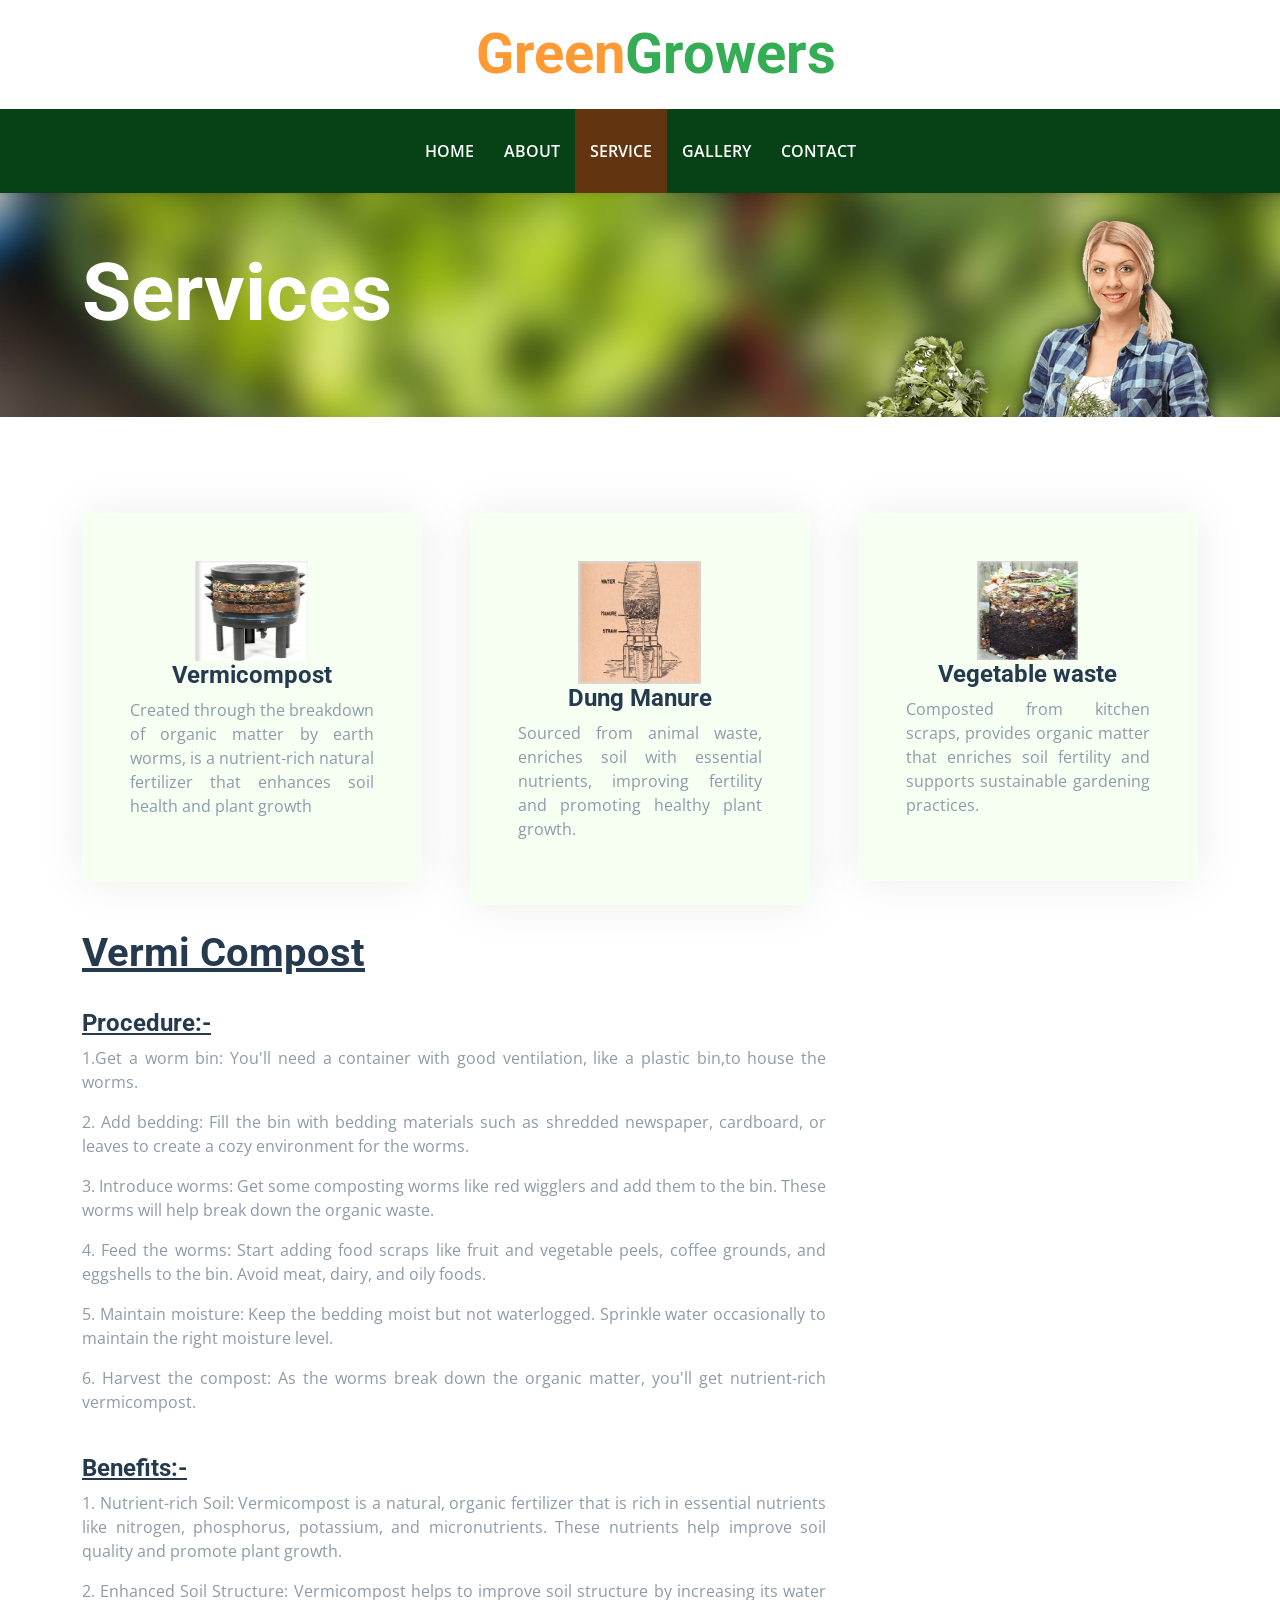
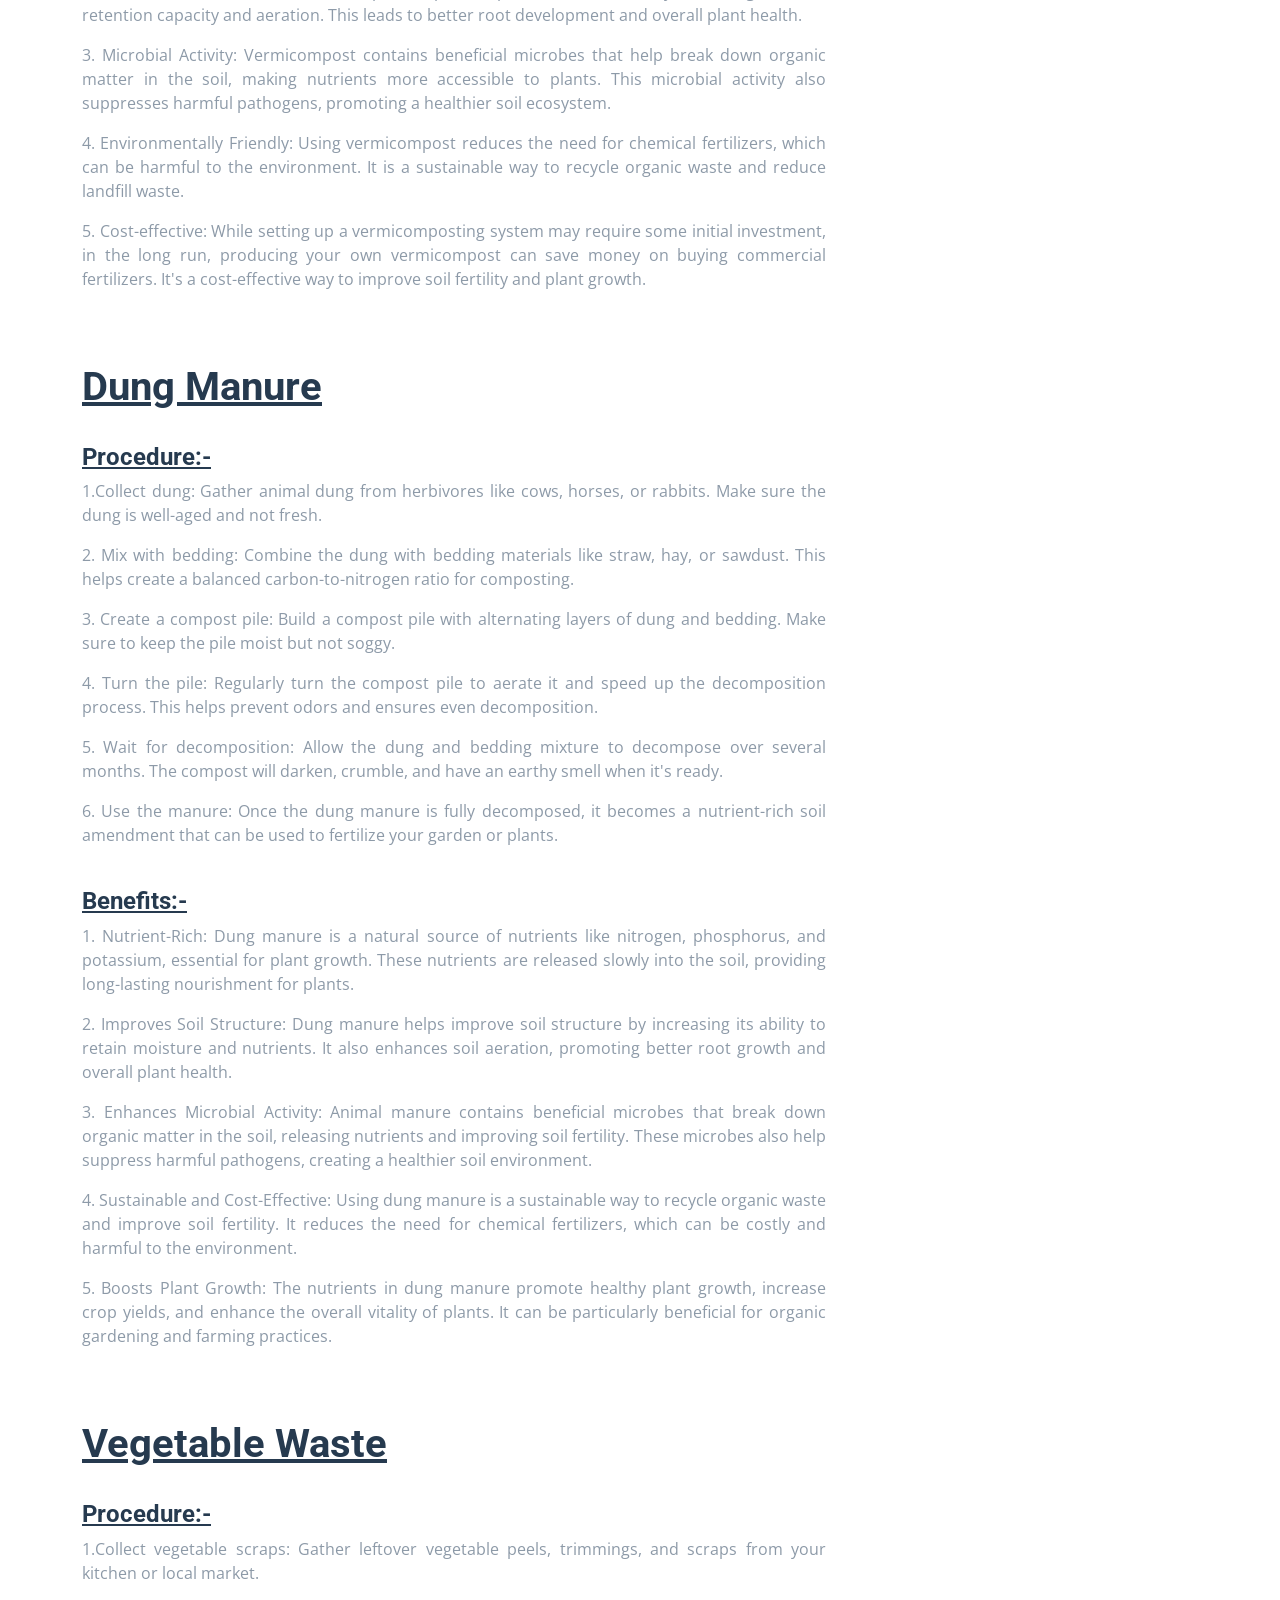
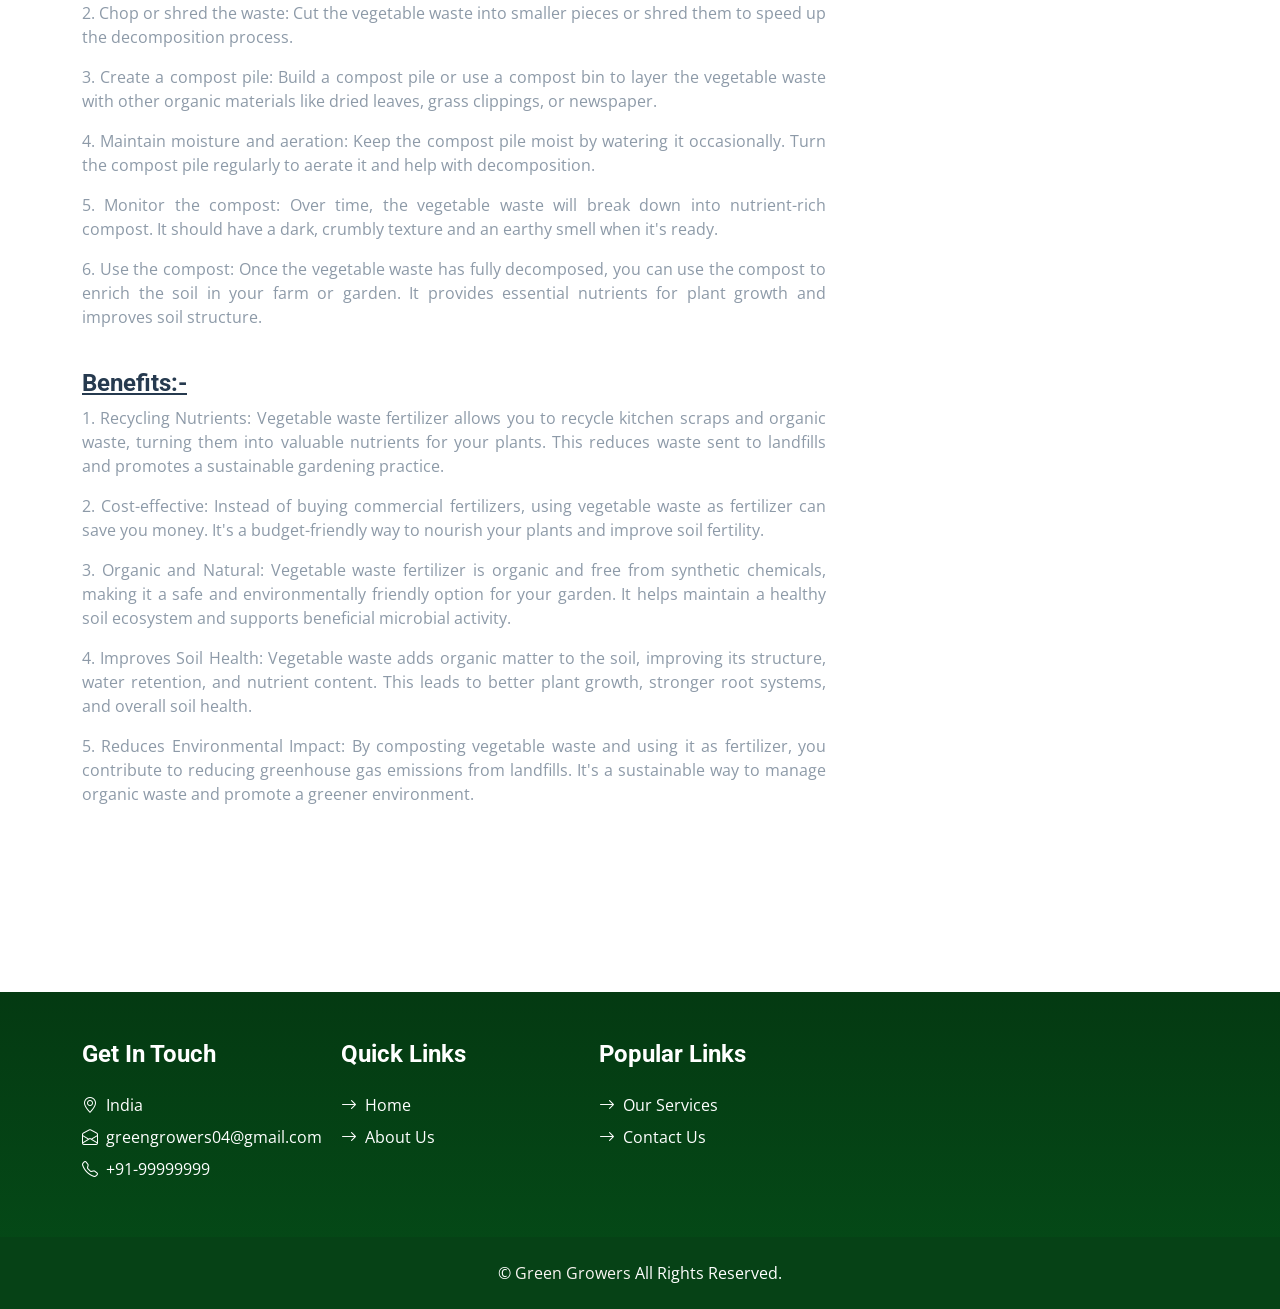
<file: service.html>
<!DOCTYPE html>
<html lang="en">

<head>
    <meta charset="utf-8">
    <title>Green Growers</title>
    <meta content="width=device-width, initial-scale=1.0" name="viewport">

    <!-- Favicon -->
    <link href="img/favicon.ico" rel="icon">

    <!-- Google Web Fonts -->
    <link rel="preconnect" href="https://fonts.gstatic.com">
    <link href="https://fonts.googleapis.com/css2?family=Open+Sans:wght@400;600&family=Roboto:wght@500;700&display=swap"
        rel="stylesheet">

    <!-- Icon Font Stylesheet -->
    <link href="https://cdnjs.cloudflare.com/ajax/libs/font-awesome/5.15.0/css/all.min.css" rel="stylesheet">
    <link href="https://cdn.jsdelivr.net/npm/bootstrap-icons@1.4.1/font/bootstrap-icons.css" rel="stylesheet">

    <!-- Libraries Stylesheet -->
    <link href="lib/owlcarousel/assets/owl.carousel.min.css" rel="stylesheet">

    <!-- Customized Bootstrap Stylesheet -->
    <link href="css/bootstrap.min.css" rel="stylesheet">

    <!-- Template Stylesheet -->
    <link href="css/style.css" rel="stylesheet">
</head>

<body>
    <!-- Topbar Start -->
    <div class="container-fluid px-5 d-none d-lg-block">
        <div class="row gx-5 py-3 align-items-center">
            <div class="col-lg-3">
            </div>
            <div class="col-lg-6">
                <div class="d-flex align-items-center justify-content-center">
                    <a href="index.html" class="navbar-brand ms-lg-5">
                        <h1 class="m-0 display-4 text-primary"><span class="text-secondary">Green</span>Growers</h1>
                    </a>
                </div>
            </div>
            <div class="col-lg-3">
            </div>
        </div>
    </div>
    <!-- Topbar End -->


    <!-- Navbar Start -->
    <nav class="navbar navbar-expand-lg bg-primary navbar-dark shadow-sm py-3 py-lg-0 px-3 px-lg-5">
        <a href="index.html" class="navbar-brand d-flex d-lg-none">
            <h1 class="m-0 display-4 text-secondary"><span class="text-white">Green</span>Growers</h1>
        </a>
        <button class="navbar-toggler" type="button" data-bs-toggle="collapse" data-bs-target="#navbarCollapse">
            <span class="navbar-toggler-icon"></span>
        </button>
        <div class="collapse navbar-collapse" id="navbarCollapse">
            <div class="navbar-nav mx-auto py-0">
                <a href="index.html" class="nav-item nav-link">Home</a>
                <a href="about.html" class="nav-item nav-link">About</a>
                <a href="service.html" class="nav-item nav-link active">Service</a>
                <a href="gallery.html" class="nav-item nav-link">Gallery</a>
                <a href="contact.html" class="nav-item nav-link">Contact</a>
            </div>
        </div>
    </nav>
    <!-- Navbar End -->

    <!-- Hero Start -->
    <div class="container-fluid bg-primary py-5 bg-hero mb-5">
        <div class="container py-1">
            <div class="row justify-content-start">
                <div class="col-lg-8 text-center text-lg-start">
                    <h1 class="display-1 text-white mb-md-4">Services</h1>
                </div>
            </div>
        </div>
    </div>
    <!-- Hero End -->


    <!-- Services Start -->
    <div class="container-fluid py-5">
        <div class="container">
            <div class="row g-5">
                <div class="col-lg-4 col-md-6">
                    <div class="service-item bg-light text-center p-5">
                        <img class="" height="100" width="113" src="img/veng.png">
                        <!-- <i class="fa fa-carrot display-1 text-primary mb-3"></i> -->
                        <h4>Vermicompost</h4>
                        <p class="tex-align">Created through the breakdown of organic matter by earth worms, is a
                            nutrient-rich natural fertilizer that enhances soil health and plant growth</p>
                    </div>
                </div>
                <div class="col-lg-4 col-md-6">
                    <div class="service-item bg-light text-center p-5">
                        <img class="" height="123" width="123" src="img/dung.png">
                        <!-- <i class="fa fa-carrot display-1 text-primary mb-3"></i> -->
                        <h4>Dung Manure</h4>
                        <p class="tex-align">Sourced from animal waste, enriches soil with essential nutrients,
                            improving fertility and promoting healthy plant growth.</p>
                    </div>
                </div>
                <div class="col-lg-4 col-md-6">
                    <div class="service-item bg-light text-center p-5">
                        <img class="" height="99" width="101" src="img/vegwas.png">
                        <!-- <i class="fa fa-carrot display-1 text-primary mb-3"></i> -->
                        <h4>Vegetable waste</h4>
                        <p class="tex-align">Composted from kitchen scraps, provides organic matter that enriches soil
                            fertility and supports sustainable gardening practices.</p>
                    </div>
                </div>
            </div>
            <div><br /></div>
            <div class="col-lg-8">
                <!-- VermiCompost Start -->
                <div class="mb-5">

                    <h1 style="text-decoration: underline;">Vermi Compost</h1><br />
                    <h4 style="text-decoration: underline;">Procedure:- </h4>

                    <p class="tex-align"> 1.Get a worm bin: You'll need a container with good ventilation, like a
                        plastic bin,to house the worms.</p>

                    <p class="tex-align">2. Add bedding: Fill the bin with bedding materials such as shredded newspaper,
                        cardboard, or leaves to create a cozy environment for the worms.</p>

                    <p class="tex-align">3. Introduce worms: Get some composting worms like red wigglers and add them to
                        the bin. These worms will help break down the organic waste.</p>

                    <p class="tex-align">4. Feed the worms: Start adding food scraps like fruit and vegetable peels,
                        coffee grounds, and eggshells to the bin. Avoid meat, dairy, and oily foods.</p>

                    <p class="tex-align"> 5. Maintain moisture: Keep the bedding moist but not waterlogged. Sprinkle
                        water occasionally to maintain the right moisture level.</p>

                    <p class="tex-align"> 6. Harvest the compost: As the worms break down the organic matter, you'll get
                        nutrient-rich vermicompost.
                    </p>
                    <br />
                    <h4 style="text-decoration: underline;">Benefits:- </h4>
                    <p class="tex-align">1. Nutrient-rich Soil: Vermicompost is a natural, organic fertilizer that is
                        rich in essential nutrients like nitrogen, phosphorus, potassium, and micronutrients. These
                        nutrients help improve soil quality and promote plant growth.</p>

                    <p class="tex-align"> 2. Enhanced Soil Structure: Vermicompost helps to improve soil structure by
                        increasing its water retention capacity and aeration. This leads to better root development and
                        overall plant health.</p>

                    <p class="tex-align"> 3. Microbial Activity: Vermicompost contains beneficial microbes that help
                        break down organic matter in the soil, making nutrients more accessible to plants. This
                        microbial activity also suppresses harmful pathogens, promoting a healthier soil ecosystem.</p>

                    <p class="tex-align"> 4. Environmentally Friendly: Using vermicompost reduces the need for chemical
                        fertilizers, which can be harmful to the environment. It is a sustainable way to recycle organic
                        waste and reduce landfill waste.</p>

                    <p class="tex-align"> 5. Cost-effective: While setting up a vermicomposting system may require some
                        initial investment, in the long run, producing your own vermicompost can save money on buying
                        commercial fertilizers. It's a cost-effective way to improve soil fertility and plant growth.
                    </p>
                </div>
                <!-- Vermi Compost End -->
            </div>
            <!-- Dunge Manure Start -->
            <div><br /></div>
            <div class="col-lg-8">

                <div class="mb-5">
                    <h1 style="text-decoration: underline;">Dung Manure</h1><br />
                    <h4 style="text-decoration: underline;">Procedure:- </h4>
                    <p class="tex-align"> 1.Collect dung: Gather animal dung from herbivores like cows, horses, or
                        rabbits. Make sure the dung is well-aged and not fresh.</p>

                    <p class="tex-align">2. Mix with bedding: Combine the dung with bedding materials like straw, hay,
                        or sawdust. This helps create a balanced carbon-to-nitrogen ratio for composting.</p>

                    <p class="tex-align">3. Create a compost pile: Build a compost pile with alternating layers of dung
                        and bedding. Make sure to keep the pile moist but not soggy.</p>

                    <p class="tex-align">4. Turn the pile: Regularly turn the compost pile to aerate it and speed up the
                        decomposition process. This helps prevent odors and ensures even decomposition.</p>

                    <p class="tex-align">5. Wait for decomposition: Allow the dung and bedding mixture to decompose over
                        several months. The compost will darken, crumble, and have an earthy smell when it's ready.</p>

                    <p class="tex-align">6. Use the manure: Once the dung manure is fully decomposed, it becomes a
                        nutrient-rich soil amendment that can be used to fertilize your garden or plants.</p>
                    <br />
                    <h4 style="text-decoration: underline;">Benefits:- </h4>

                    <p class="tex-align"> 1. Nutrient-Rich: Dung manure is a natural source of nutrients like nitrogen,
                        phosphorus, and potassium, essential for plant growth. These nutrients are released slowly into
                        the soil, providing long-lasting nourishment for plants.</p>

                    <p class="tex-align"> 2. Improves Soil Structure: Dung manure helps improve soil structure by
                        increasing its ability to retain moisture and nutrients. It also enhances soil aeration,
                        promoting better root growth and overall plant health.</p>

                    <p class="tex-align">3. Enhances Microbial Activity: Animal manure contains beneficial microbes that
                        break down organic matter in the soil, releasing nutrients and improving soil fertility. These
                        microbes also help suppress harmful pathogens, creating a healthier soil environment.</p>

                    <p class="tex-align"> 4. Sustainable and Cost-Effective: Using dung manure is a sustainable way to
                        recycle organic waste and improve soil fertility. It reduces the need for chemical fertilizers,
                        which can be costly and harmful to the environment.</p>

                    <p class="tex-align">5. Boosts Plant Growth: The nutrients in dung manure promote healthy plant
                        growth, increase crop yields, and enhance the overall vitality of plants. It can be particularly
                        beneficial for organic gardening and farming practices.
                    </p>
                </div>
            </div>
            <!-- Dung Manure End -->

            <!-- Vegetable Waste Start -->
            <div><br /></div>
            <div class="col-lg-8">

                <div class="mb-5">
                    <h1 style="text-decoration: underline;">Vegetable Waste</h1><br />
                    <h4 style="text-decoration: underline;">Procedure:- </h4>
                    <p class="tex-align"> 1.Collect vegetable scraps: Gather leftover vegetable peels, trimmings,
                        and scraps from your kitchen or local market. </p>

                    <p class="tex-align"> 2. Chop or shred the waste: Cut the vegetable waste into smaller pieces or
                        shred them to speed up the decomposition process. </p>

                    <p class="tex-align"> 3. Create a compost pile: Build a compost pile or use a compost bin to
                        layer the vegetable waste with other organic materials like dried leaves, grass clippings,
                        or newspaper. </p>

                    <p class="tex-align"> 4. Maintain moisture and aeration: Keep the compost pile moist by watering
                        it occasionally. Turn the compost pile regularly to aerate it and help with decomposition.
                    </p>

                    <p class="tex-align"> 5. Monitor the compost: Over time, the vegetable waste will break down
                        into nutrient-rich compost. It should have a dark, crumbly texture and an earthy smell when
                        it's ready. </p>

                    <p class="tex-align"> 6. Use the compost: Once the vegetable waste has fully decomposed, you can
                        use the compost to enrich the soil in your farm or garden. It provides essential nutrients
                        for plant growth and improves soil structure.
                    </p>
                    <br />
                    <h4 style="text-decoration: underline;">Benefits:- </h4>
                    <p class="tex-align">1. Recycling Nutrients: Vegetable waste fertilizer allows you to recycle
                        kitchen scraps and organic waste, turning them into valuable nutrients for your plants. This
                        reduces waste sent to landfills and promotes a sustainable gardening practice.</p>

                    <p class="tex-align"> 2. Cost-effective: Instead of buying commercial fertilizers, using
                        vegetable waste as fertilizer can save you money. It's a budget-friendly way to nourish your
                        plants and improve soil fertility.</p>

                    <p class="tex-align"> 3. Organic and Natural: Vegetable waste fertilizer is organic and free
                        from synthetic chemicals, making it a safe and environmentally friendly option for your
                        garden. It helps maintain a healthy soil ecosystem and supports beneficial microbial
                        activity.</p>

                    <p class="tex-align"> 4. Improves Soil Health: Vegetable waste adds organic matter to the soil,
                        improving its structure, water retention, and nutrient content. This leads to better plant
                        growth, stronger root systems, and overall soil health.</p>

                    <p class="tex-align"> 5. Reduces Environmental Impact: By composting vegetable waste and using
                        it as fertilizer, you contribute to reducing greenhouse gas emissions from landfills. It's a
                        sustainable way to manage organic waste and promote a greener environment.</p>
                </div>
            </div>
            <!-- Vegetable waste End -->
        </div>
    </div>
    </div>
    <!-- Services End -->

    <!-- Footer Start -->
    <div class="container-fluid bg-footer bg-primary text-white mt-5">
        <div class="container">
            <div class="row gx-5">
                <div class="col-lg-8 col-md-6">
                    <div class="row gx-5">
                        <div class="col-lg-4 col-md-12 pt-5 mb-5">
                            <h4 class="text-white mb-4">Get In Touch</h4>
                            <div class="d-flex mb-2">
                                <i class="bi bi-geo-alt text-white me-2"></i>
                                <p class="text-white mb-0">India</p>
                            </div>
                            <div class="d-flex mb-2">
                                <i class="bi bi-envelope-open text-white me-2"></i>
                                <p class="text-white mb-0">greengrowers04@gmail.com</p>
                            </div>
                            <div class="d-flex mb-2">
                                <i class="bi bi-telephone text-white me-2"></i>
                                <p class="text-white mb-0">+91-99999999</p>
                            </div>
                        </div>
                        <div class="col-lg-4 col-md-12 pt-0 pt-lg-5 mb-5">
                            <h4 class="text-white mb-4">Quick Links</h4>
                            <div class="d-flex flex-column justify-content-start">
                                <a class="text-white mb-2" href="index.html"><i
                                        class="bi bi-arrow-right text-white me-2"></i>Home</a>
                                <a class="text-white mb-2" href="about.html"><i
                                        class="bi bi-arrow-right text-white me-2"></i>About Us</a>
                            </div>
                        </div>
                        <div class="col-lg-4 col-md-12 pt-0 pt-lg-5 mb-5">
                            <h4 class="text-white mb-4">Popular Links</h4>
                            <div class="d-flex flex-column justify-content-start">
                                <a class="text-white mb-2" href="service.html"><i
                                        class="bi bi-arrow-right text-white me-2"></i>Our
                                    Services</a>
                                <a class="text-white" href="contact.html"><i
                                        class="bi bi-arrow-right text-white me-2"></i>Contact
                                    Us</a>
                            </div>
                        </div>
                    </div>
                </div>
            </div>
        </div>
    </div>
    <div class="container-fluid bg-primary text-white py-4" style="background-color: rgb(5, 65, 5);">
        <div class="container text-center">
            <p class="mb-0">&copy; <a style="color: #f9f5f1; text-decoration: solid;" href="#">Green Growers</a> All Rights Reserved.
            </p>
        </div>
    </div>
    <!-- Footer End -->

    <!-- JavaScript Libraries -->
    <script src="https://code.jquery.com/jquery-3.4.1.min.js"></script>
    <script src="https://cdn.jsdelivr.net/npm/bootstrap@5.0.0/dist/js/bootstrap.bundle.min.js"></script>
    <script src="lib/easing/easing.min.js"></script>
    <script src="lib/waypoints/waypoints.min.js"></script>
    <script src="lib/counterup/counterup.min.js"></script>
    <script src="lib/owlcarousel/owl.carousel.min.js"></script>

    <!-- Template Javascript -->
    <script src="js/main.js"></script>
</body>

</html>
</file>
<file: css/style.css>
/********** Template CSS **********/
:root {
    --primary: #064216;
    --secondary: #623510;
    --light: #F6FFF2;
    --dark: #263A4F;
}
.tex-align{
    text-align: justify;
}

.btn {
    font-family: 'Roboto', sans-serif;
    letter-spacing: 1px;
    font-weight: 700;
    transition: .5s;
}

.btn-primary,
.btn-secondary {
    color: #FFFFFF;
}

.btn-square {
    width: 36px;
    height: 36px;
}

.btn-sm-square {
    width: 28px;
    height: 28px;
}

.btn-lg-square {
    width: 46px;
    height: 46px;
}

.btn-square,
.btn-sm-square,
.btn-lg-square {
    padding-left: 0;
    padding-right: 0;
    text-align: center;
}

.back-to-top {
    position: fixed;
    display: none;
    right: 30px;
    bottom: 0;
    border-radius: 0;
    z-index: 99;
}

.navbar-dark .navbar-nav .nav-link {
    padding: 30px 15px;
    font-size: 16px;
    font-weight: 600;
    color: #FFFFFF;
    text-transform: uppercase;
    transition: .5s;
}

.sticky-top.navbar-dark .navbar-nav .nav-link {
    padding: 20px 15px;
}

.navbar-dark .navbar-nav .nav-link:hover,
.navbar-dark .navbar-nav .nav-link.active {
    background: var(--secondary);
}

@media (max-width: 991.98px) {
    .navbar-dark .navbar-nav .nav-link  {
        padding: 10px;
    }
}

@media (max-width: 576px) {
    .carousel-caption h4 {
        font-size: 18px;
        font-weight: 500 !important;
    }

    .carousel-caption h1 {
        font-size: 30px;
        font-weight: 600 !important;
    }
}

.carousel-control-prev,
.carousel-control-next {
    width: 10%;
}

.carousel-control-prev-icon,
.carousel-control-next-icon {
    width: 3rem;
    height: 3rem;
}

.bg-hero {
    background: url(../img/carousel-1.jpg) top right no-repeat;
    background-size: cover;
}

@media (min-width: 991.98px) {
    .banner {
        position: relative;
        margin-top: -90px;
        z-index: 1;
    }
}

.bg-vegetable {
    background: linear-gradient(rgba(52, 173, 84, .2), rgba(52, 173, 84, .2)), url(../img/vegetable.png) bottom right no-repeat;
    background-size: contain;
}

.bg-fruit {
    background: linear-gradient(rgba(255, 153, 51, .2), rgba(255, 153, 51, .2)), url(../img/fruit.png) bottom right no-repeat;
    background-size: contain;
}

.service-item {
    box-shadow: 0 0 45px #EDEDED;
    transition: .5s;
}

.about i,
.service-item i {
    background-image: linear-gradient(var(--primary), var(--secondary));
    -webkit-background-clip: text;
    -webkit-text-fill-color: transparent;
    transition: .5s;
}

.service-item:hover {
    color: var(--light);
    background: var(--primary) !important;
}

.service-item:hover i {
    background-image: linear-gradient(var(--light), var(--secondary));
}

.service-item:hover h4 {
    transition: .5s;
}

.service-item:hover h4 {
    color: var(--light);
}

.product-item {
    padding: 0 30px 30px 30px;
}

.product-item .btn-action {
    position: absolute;
    width: 100%;
    bottom: -40px;
    left: 0;
    opacity: 0;
    transition: .5s;
}

.product-item:hover .btn-action {
    bottom: 0;
    opacity: 1;
}

.product-item h5 {
    transition: .5s;
}

.product-item:hover h5 {
    opacity: 0;
}

.product-carousel::after {
    position: absolute;
    content: "";
    width: 100%;
    height: 55%;
    bottom: 0;
    left: 0;
    background: url(../img/bg-product-1.png) left bottom no-repeat, url(../img/bg-product-2.png) right bottom no-repeat;
    background-size: contain;
    background-color: var(--primary);
    z-index: -1;
}

.product-carousel .owl-nav {
    width: 100%;
    text-align: center;
    display: flex;
    justify-content: center;
}

.product-carousel .owl-nav .owl-prev,
.product-carousel .owl-nav .owl-next{
    position: relative;
    width: 55px;
    height: 45px;
    display: flex;
    align-items: center;
    justify-content: center;
    color: var(--primary);
    background: #FFFFFF;
    font-size: 22px;
    transition: .5s;
}

.product-carousel .owl-nav .owl-prev:hover,
.product-carousel .owl-nav .owl-next:hover {
    color: var(--secondary);
}

.bg-testimonial {
    background: url(../img/testimonial.jpg) top center no-repeat;
    background-size: cover;
}

.testimonial-carousel {
    background: rgba(52, 173, 84, .7);
}

.testimonial-carousel .owl-nav {
    position: absolute;
    width: calc(100% + 46px);
    height: 46px;
    top: calc(50% - 23px);
    left: -23px;
    display: flex;
    justify-content: space-between;
    z-index: 1;
}

.testimonial-carousel .owl-nav .owl-prev,
.testimonial-carousel .owl-nav .owl-next {
    position: relative;
    width: 46px;
    height: 46px;
    display: flex;
    align-items: center;
    justify-content: center;
    color: var(--primary);
    background: #FFFFFF;
    font-size: 22px;
    transition: .5s;
}

.testimonial-carousel .owl-nav .owl-prev:hover,
.testimonial-carousel .owl-nav .owl-next:hover {
    color: var(--secondary);
}

.testimonial-carousel .owl-item img {
    width: 120px;
    height: 120px;
}

.blog-item img {
    transition: .5s;
}

.blog-item:hover img {
    transform: scale(1.2);
}

.blog-overlay {
    position: absolute;
    padding: 30px;
    width: 100%;
    height: 100%;
    top: 0;
    left: 0;
    display: flex;
    flex-direction: column;
    align-items: flex-start;
    justify-content: flex-end;
    background: linear-gradient(rgba(52, 173, 84, 0), rgba(52, 173, 84, 1));
    z-index: 1;
}

.bg-footer {
    background: linear-gradient(rgba(3, 54, 16, 0.7), rgba(4, 75, 23, 0.7));
    background-size: contain;
}

@media (min-width: 991.98px) {
    .bg-footer {
        margin-top: 90px !important;
    }
}
</file>
